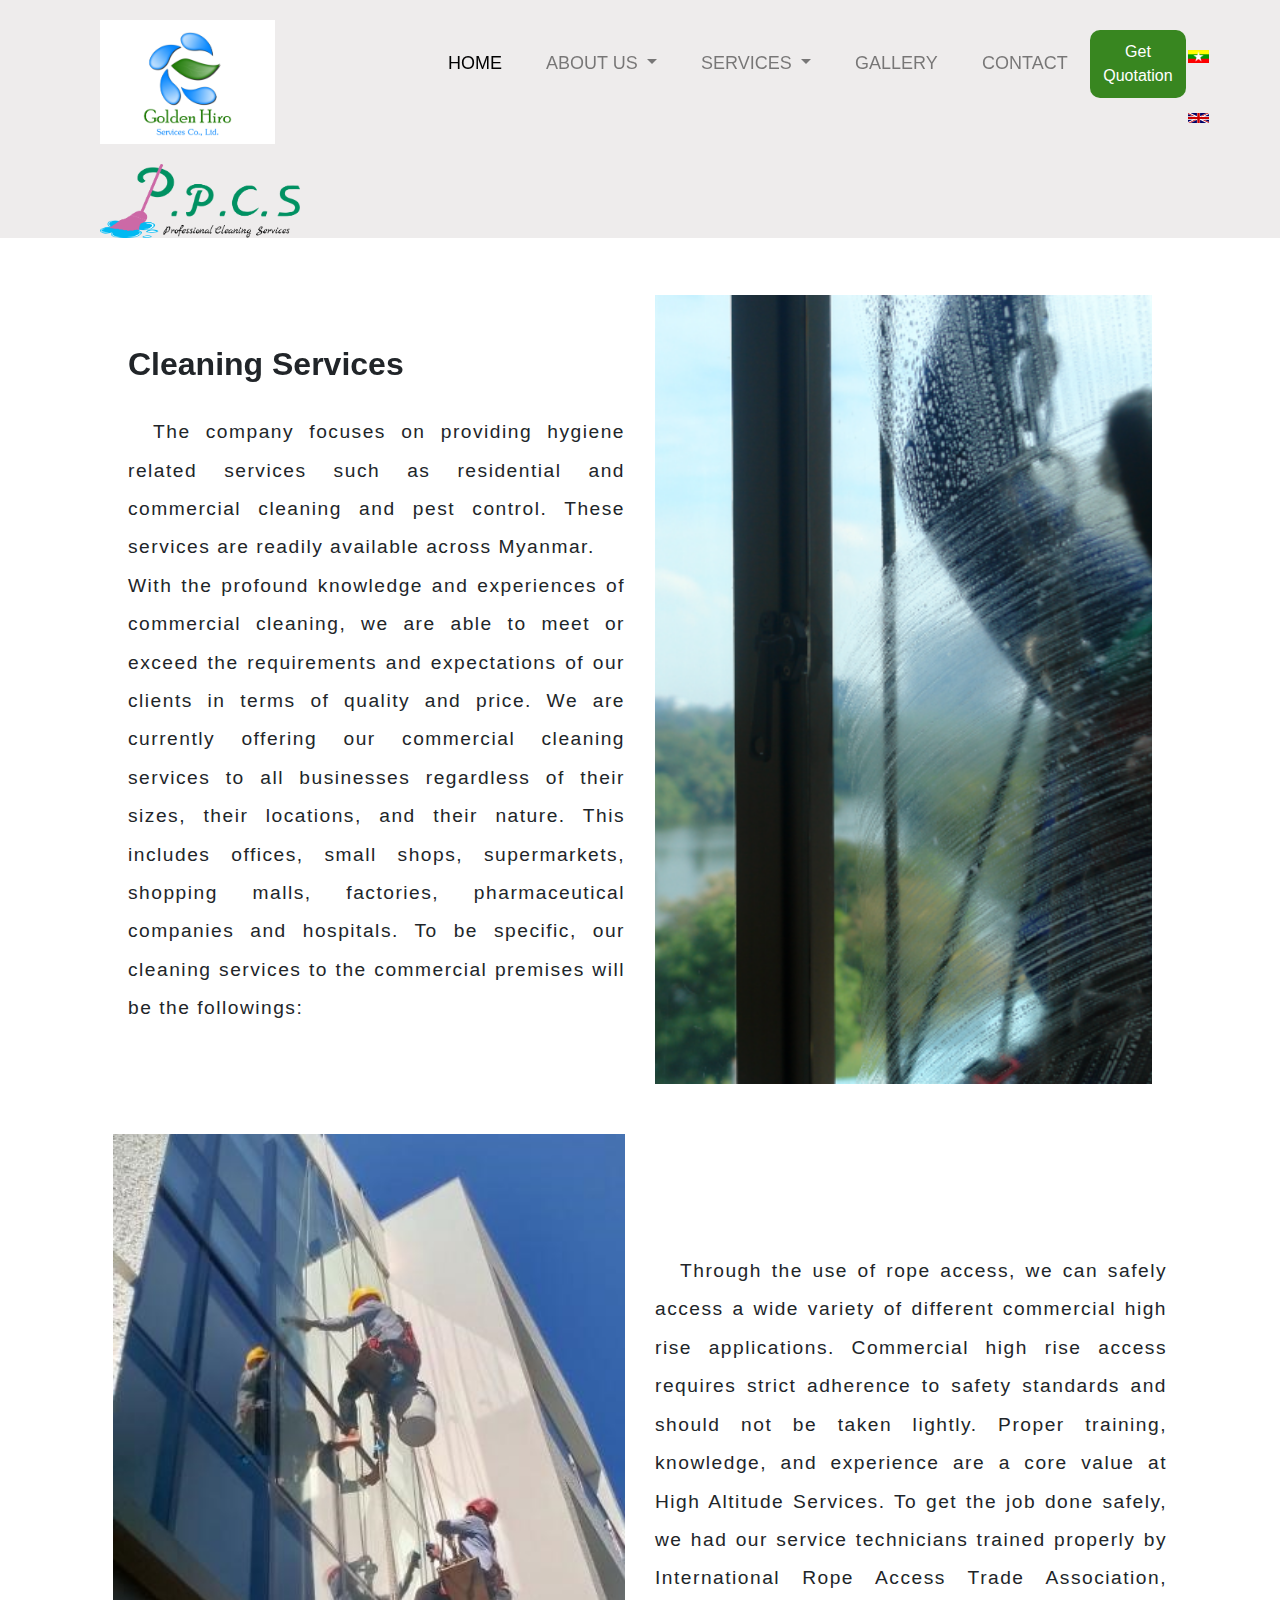
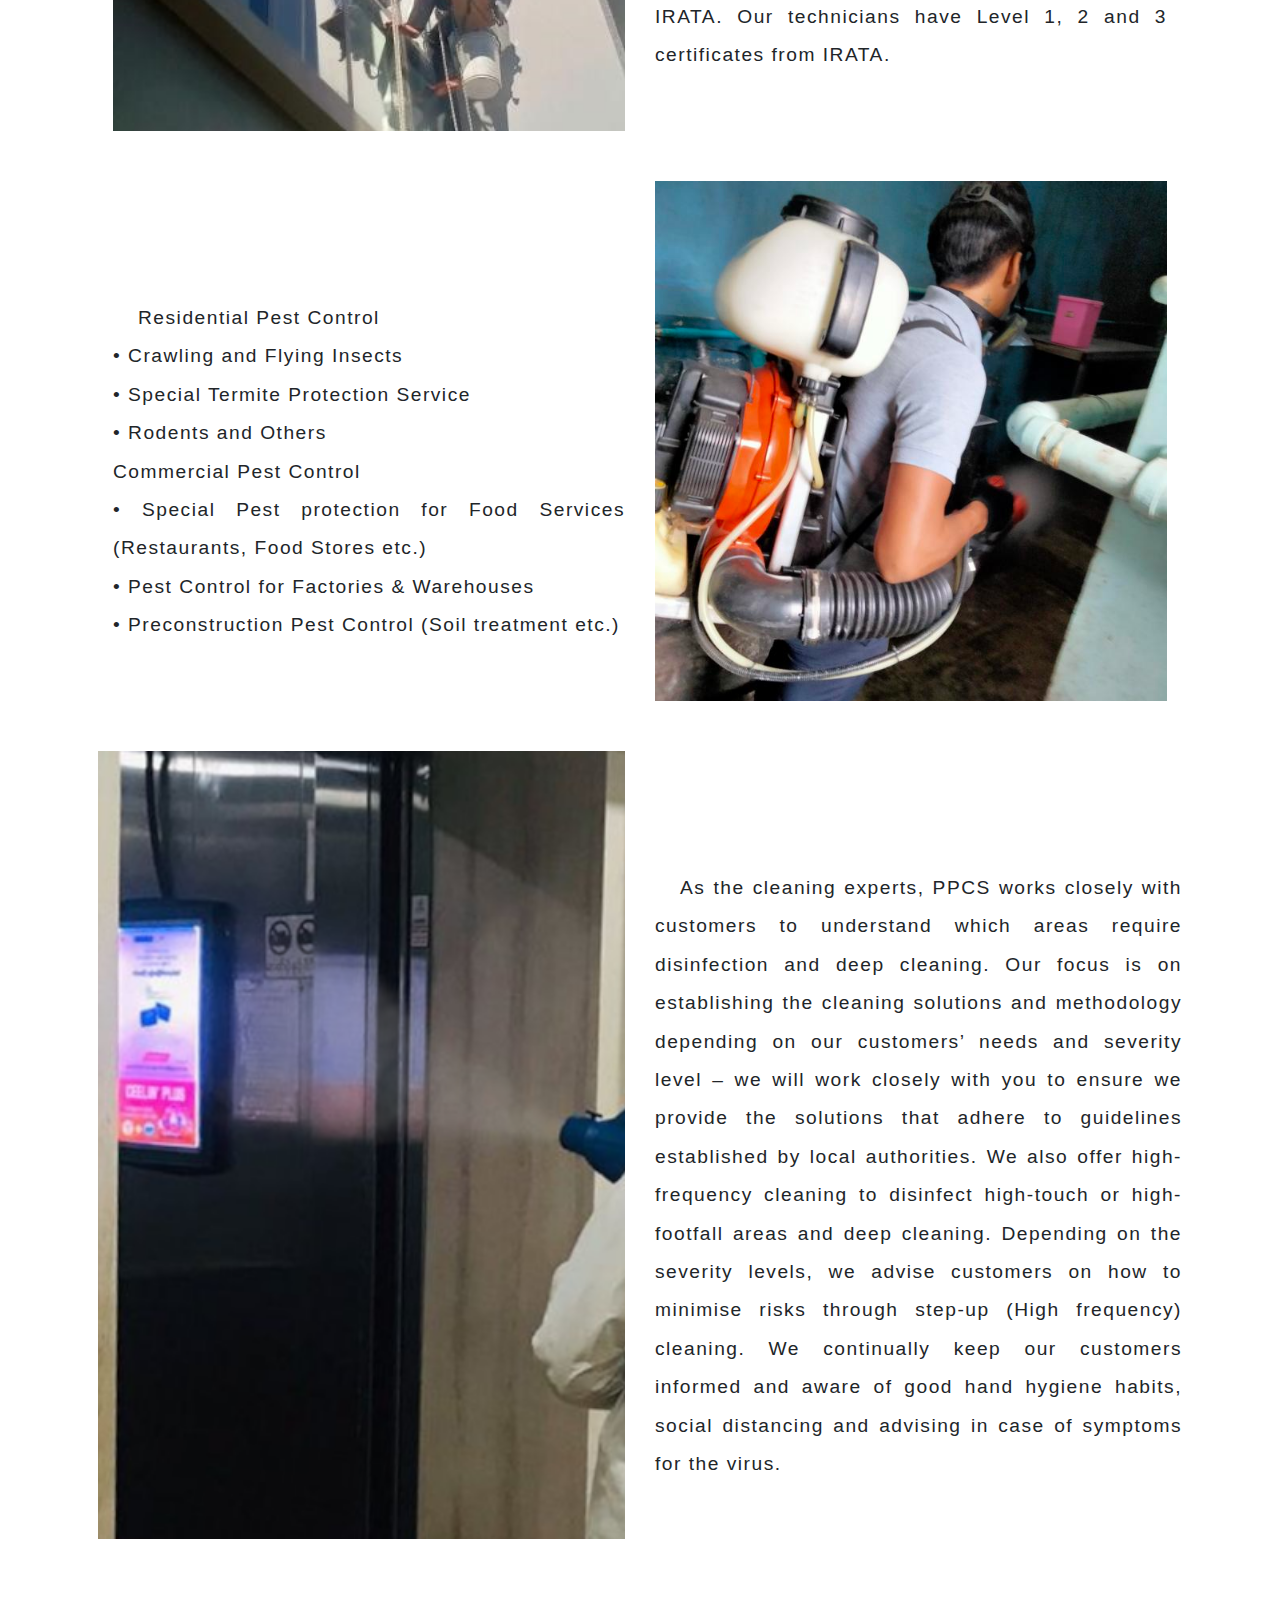
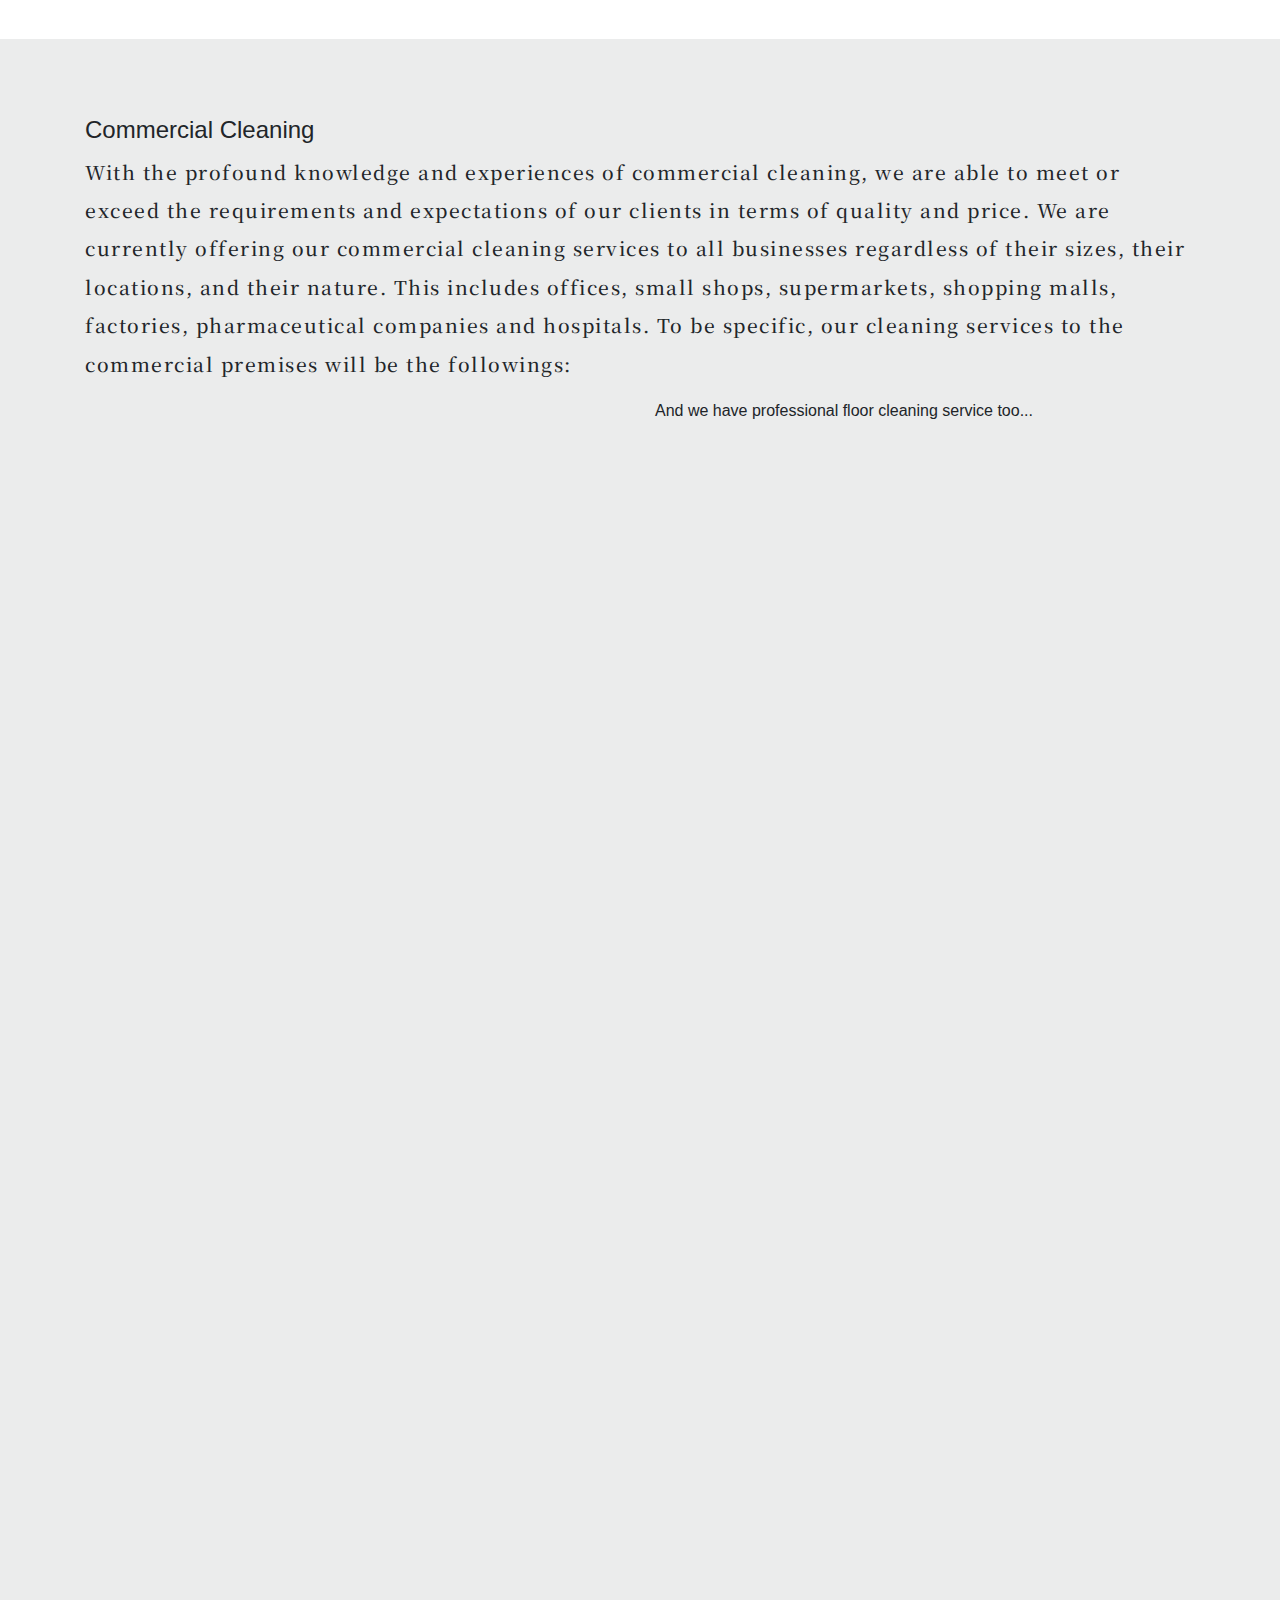
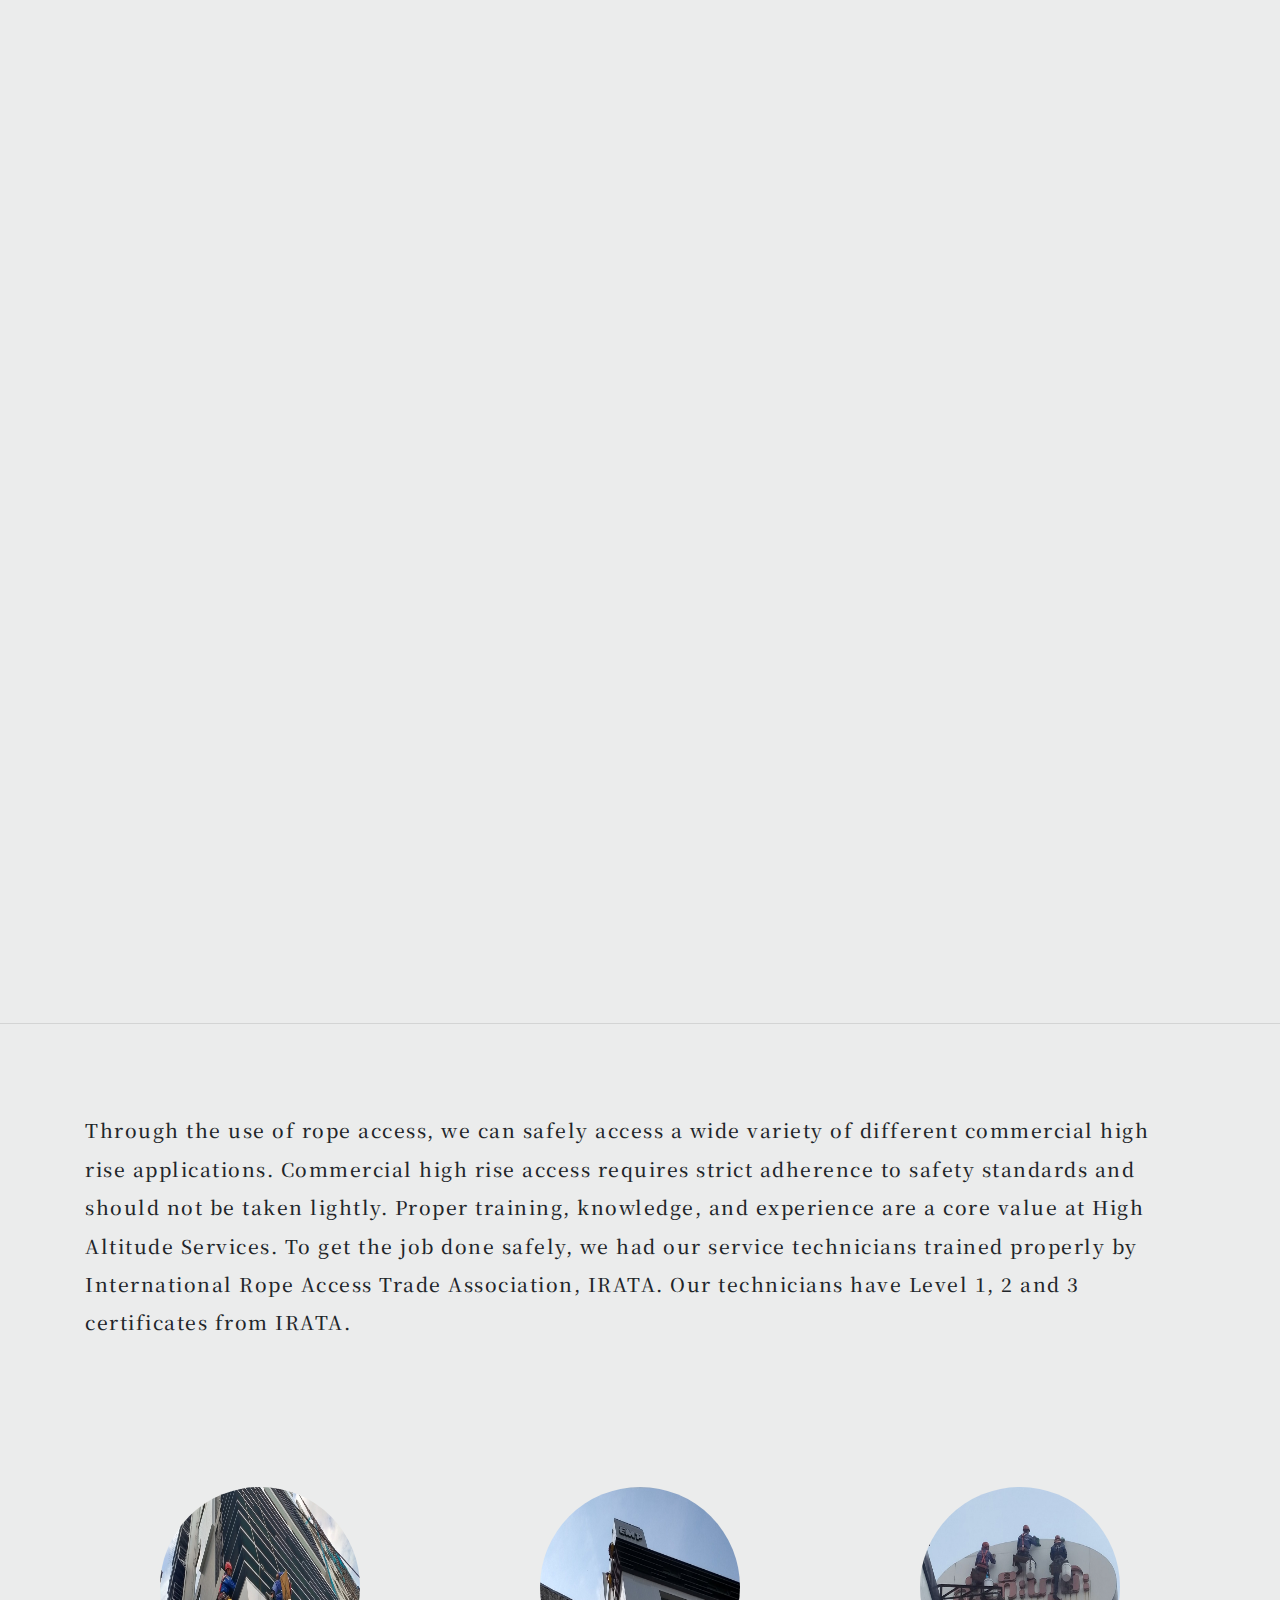
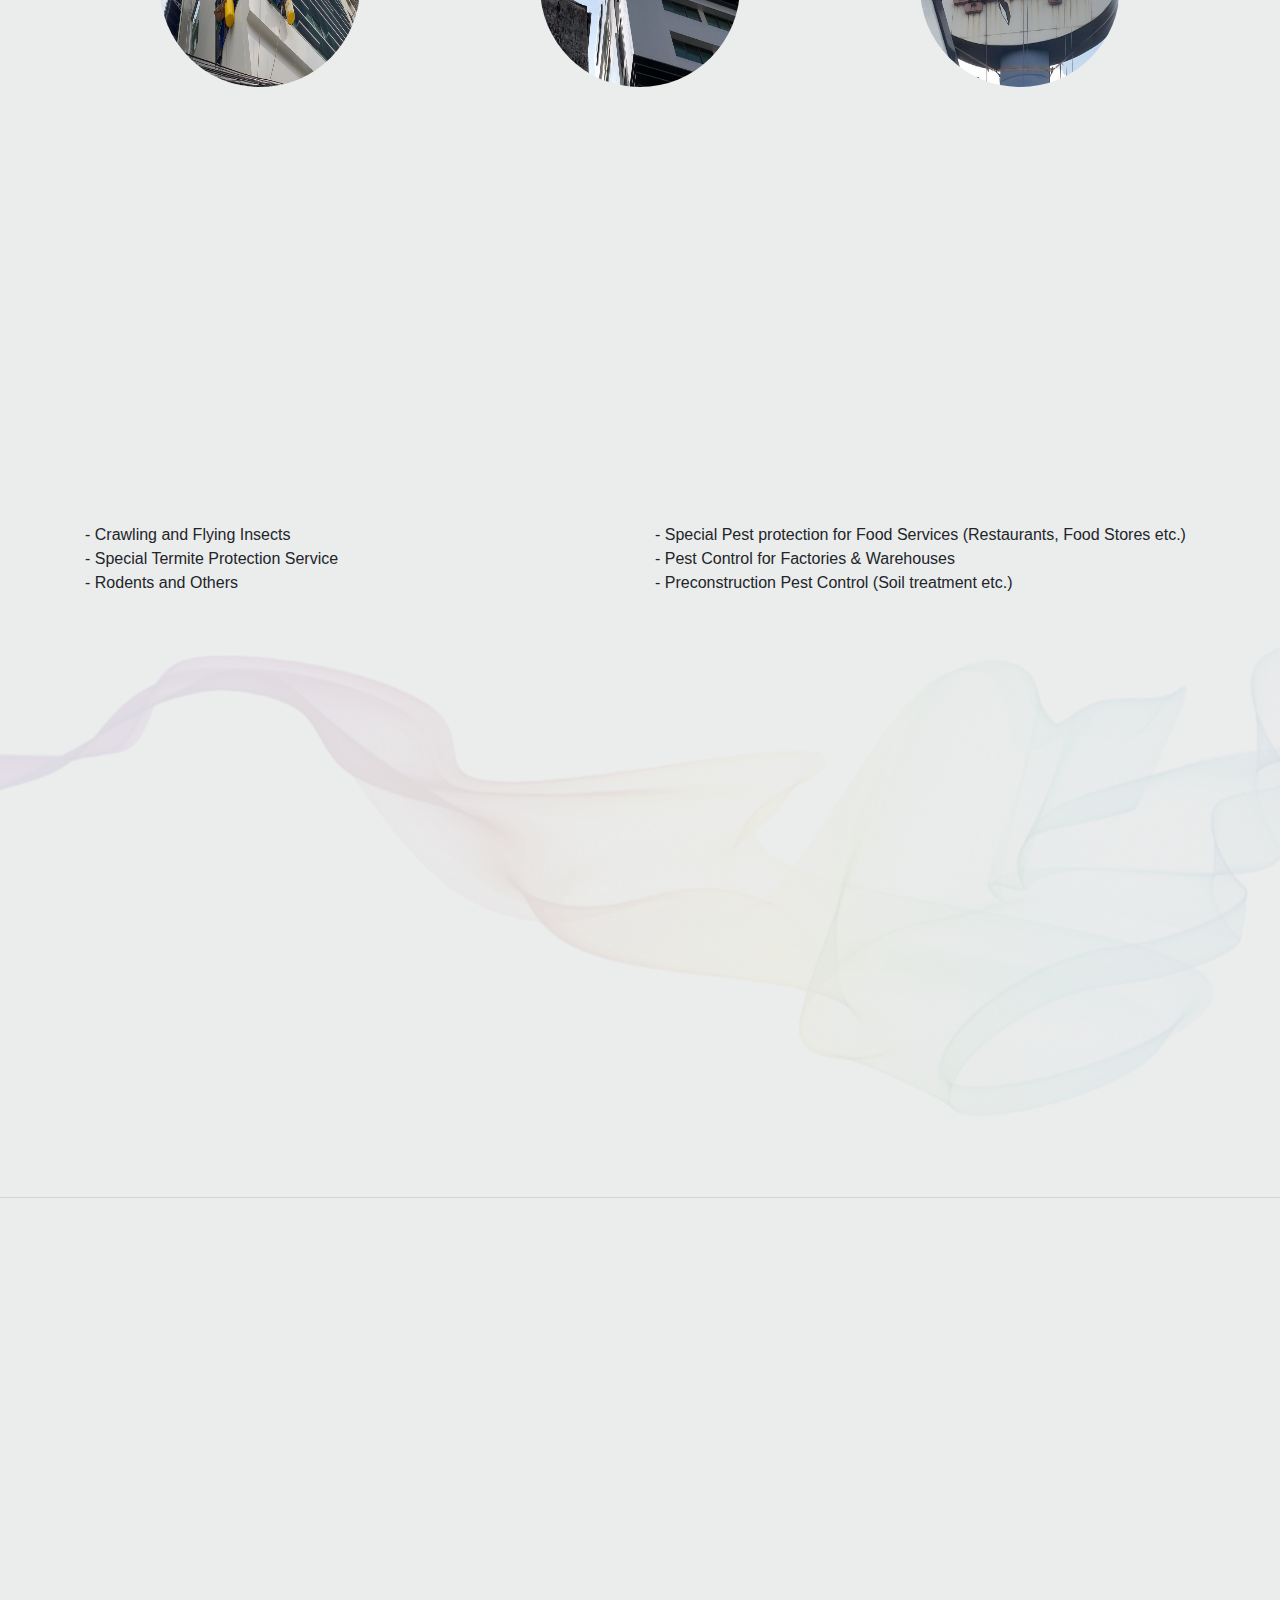
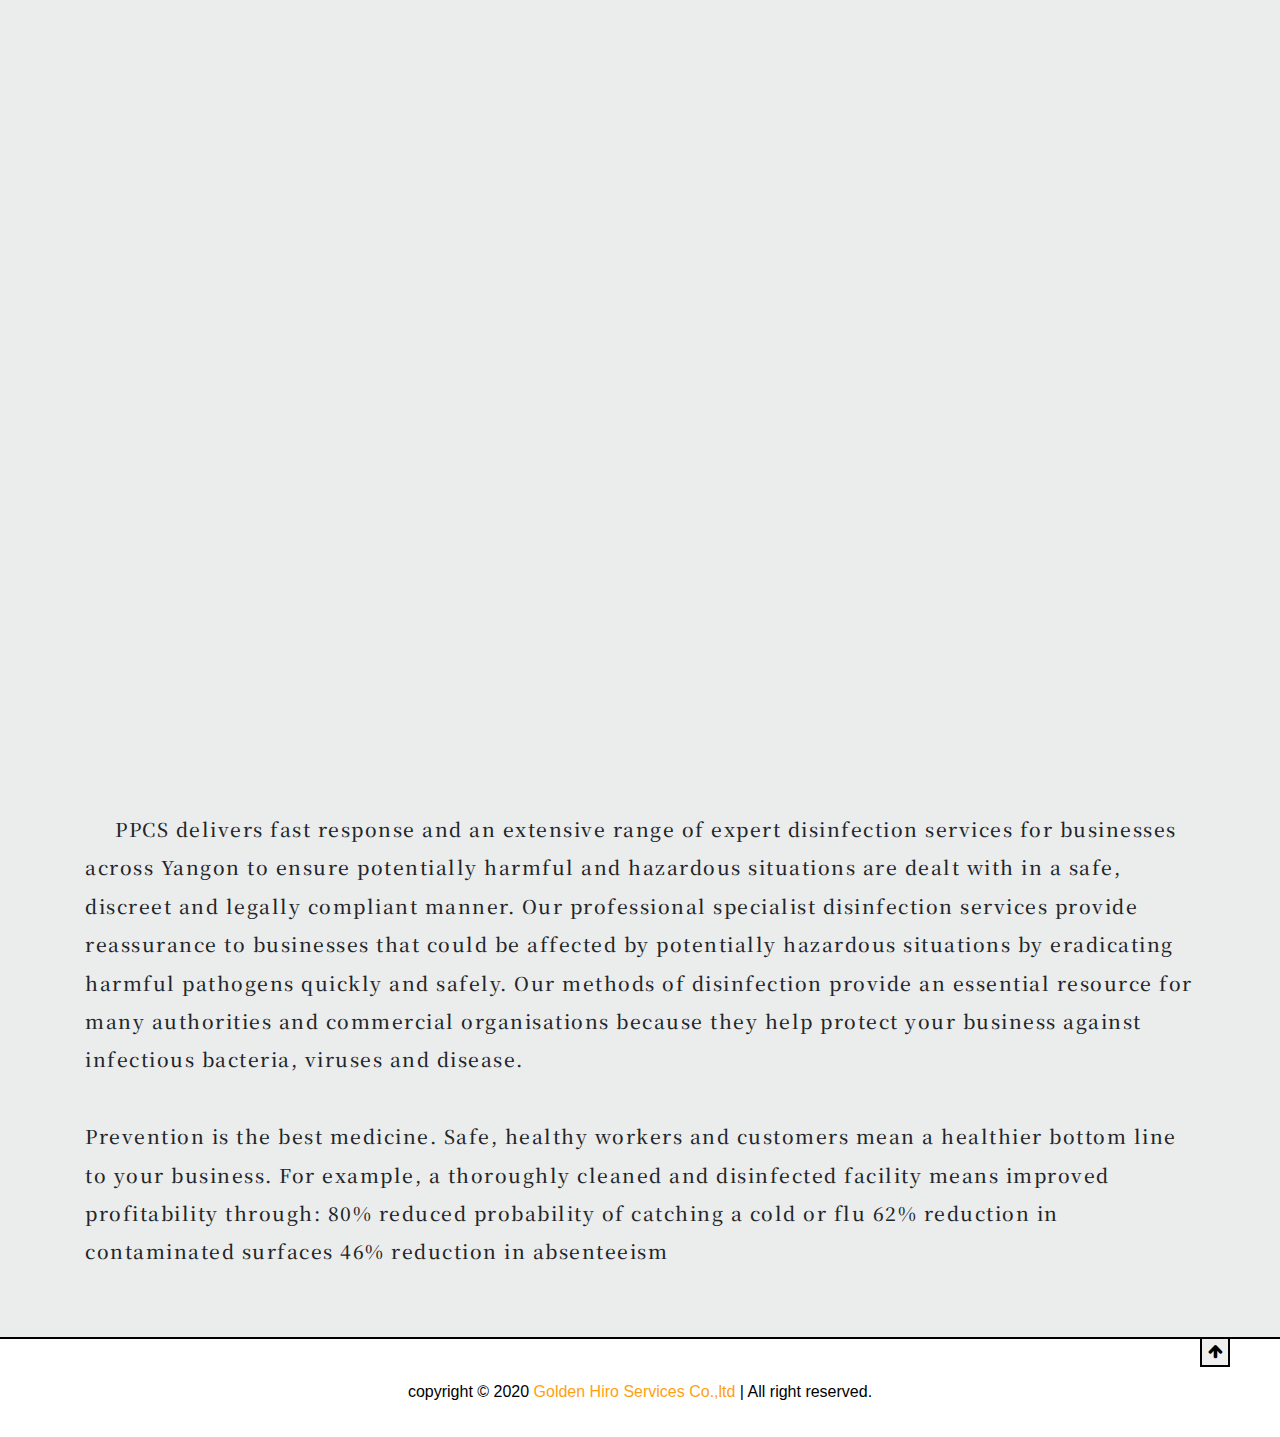
<file: service.htm>
<!DOCTYPE html>
<html lang="en">
<head>
    <meta charset="UTF-8">
    <meta name="viewport" content="width=device-width, initial-scale=1.0">
    <title>Golden Hiro Services Co.,ltd</title>
    <meta name="keywords" content="Cleaning Service, Disinfection, Pest Control">
    <meta name="description" content="The Best Cleaning Service In Myanmar.">
    <link rel="shortcut icon" type="image/jpg" href="assets/GHlogo.jpg">
    <link rel="stylesheet" href="https://stackpath.bootstrapcdn.com/bootstrap/4.5.0/css/bootstrap.min.css">
    <link rel="stylesheet" href="https://stackpath.bootstrapcdn.com/font-awesome/4.7.0/css/font-awesome.min.css">
    <link rel="stylesheet" href="css/service.css">
    <link rel="stylesheet" href="css/nav.css">
    <link rel="stylesheet" href="css/aos.css">
    <!---------SCRIPT CDN-->
    <script src="https://ajax.googleapis.com/ajax/libs/jquery/3.4.1/jquery.min.js"></script>
    <script src="https://code.jquery.com/jquery-3.5.1.slim.min.js"></script>
    <script src="https://cdn.jsdelivr.net/npm/popper.js@1.16.0/dist/umd/popper.min.js"></script>
    <script src="https://stackpath.bootstrapcdn.com/bootstrap/4.5.0/js/bootstrap.min.js"></script>
    <script src="js/nav.js"></script>
    <script src="js/aos.js"></script>
</head>
<body>
    <div class="fixed-top navigation">
        <nav id="nav-bar"><!------navigation----------->
          <div class="nav-wrapper" id="mobile-nav">
            <div class="logo-area">
              <img class="gh-logo" src="assets/GHlogo.jpg" alt="">
              <img class="ppcs-logo" src="assets/ppcslogo.png" alt="">
            </div>
            <div class="nav-list">
              <ul class="nav-item">
                  <li class="nav-link"><a class="now" href="index.htm"> Home </a></li>
                  <!-- <li class="nav-link"><a href="about_us.htm"> About Us </a></li> -->
  
                  <li class="nav-link dropdown">
                    <a class="dropdown-toggle" href="about_us.htm" id="navbarDropdown" role="button" data-toggle="dropdown" aria-haspopup="true" aria-expanded="false">
                      About Us
                    </a>
                    <div class="dropdown-menu" aria-labelledby="navbarDropdown">
                      <a class="dropdown-item" href="about_us.htm#aboutus-vision">Our Company's Philosophy</a>
                      <a class="dropdown-item" href="about_us.htm#aboutus-vision">Organization Chart</a>
                      <a class="dropdown-item" href="about_us.htm#aboutus-vision">Our Affiliated Companies</a>
                      <a class="dropdown-item" href="about_us.htm#aboutus-client">Our Happy Clients</a>
                    </div>
                  </li>
                  <!-- <li class="nav-link"><a href="service.htm"> Service </a></li> -->
  
                  <li class="nav-link dropdown">
                    <a class="dropdown-toggle" href="#" id="navbarDropdown" role="button" data-toggle="dropdown" aria-haspopup="true" aria-expanded="false">
                      Services
                    </a>
                    <div class="dropdown-menu" aria-labelledby="navbarDropdown">
                      <a class="dropdown-item" href="service.htm#cleaning-services">Cleaning Services</a>
                      <a class="dropdown-item" href="service.htm#high-risk">High-risk Access Services</a>
                      <a class="dropdown-item" href="service.htm#pest-control">Pest Control Services</a>
                      <a class="dropdown-item" href="service.htm#disinfection">Disinfection Services</a>
                    </div>
                  </li>
  
                  <li class="nav-link"><a href="gallery.htm"> Gallery </a></li>
                  <li class="nav-link"><a href="contact.htm"> Contact </a></li>
              </ul>
            </div>
            <div class="get-quo">
                <div class="container-box rotated">
                    <button type="button" class="btn btn-info btn-lg turned-button" data-toggle="modal" data-target="#myModal">Get Quotation</button>
                </div>
                <!-- Modal -->
                <div id="myModal" class="modal fade" role="dialog">
                    <div class="modal-dialog">
                        <!-- Modal content-->
                        <div class="modal-content">
                            <div class="modal-header">
                                <h4 class="modal-title">Get Quotation</h4>
                                <button type="button" class="close" data-dismiss="modal">&times;</button>
                            </div>
                            <div class="modal-body">
                                <form role="form" method="post" id="reused_form" action="mail/getquo.php" >
                                    <p> Send your message in the form below and we will get back to you as early as possible. </p>
                                    <div class="form-group">
                                        <label for="name"> Name:</label>
                                        <input type="text" class="form-control" id="name" name="visitor_name" required maxlength="50">
                                    </div>
                                    <div class="form-group">
                                        <label for="email"> Email:</label>
                                        <input type="email" class="form-control" id="email" name="visitor_email" required maxlength="50">
                                    </div>
                                    <div class="form-group">
                                        <label for="phone"> Phone:</label>
                                        <input type="phone" class="form-control" id="phone" name="visitor_phone" required maxlength="50">
                                    </div>
                                    <button type="submit" class="btn btn-lg btn-success btn-block" id="btnContactUs">Send Now</button>
                                </form>
                                <div id="success_message" style="width:100%; height:100%; display:none; "> <h3>Sent your message successfully!</h3> </div>
                                <div id="error_message" style="width:100%; height:100%; display:none; "> <h3>Error</h3> Sorry there was an error sending your form. </div>
                            </div>
                        </div>
                    </div>
                </div>
          </div>
  
            <div class="lan-switch">
              <a href="mm/index.htm"><img class="mm-flag" src="assets/mmflag.jpg" alt="မြန်မာ" title="မြန်မာ"></a>
              <a href="index.htm"><img class="uk-flag" src="assets/ukflag.jpg" alt="English" title="English"></a>
            </div>
          </div>
  
        </nav>
      </div>
      <div onclick="menu()" class="bar" id="bar">
        <i class="fa fa-bars" aria-hidden="true"></i>
      </div> <!------navigation----------->
<!------------------ xxx ------------------>
<section id="service-banner">
    <div class="s-banner">
        <h1 data-aos="zoom-in" class="mt-5">Four Core Services</h1>
        <div class="row">
            <div class="content-left col-md-6" id="cleanig-services">
                <h3 data-aos="fade-right" data-aos-delay="500" >Cleaning Services</h3>
                <p>The company focuses on providing hygiene related services such as residential and commercial cleaning and pest control. These services are readily available across Myanmar.
                <br>
                
                With the profound knowledge and experiences of commercial cleaning, we are able to meet or exceed the requirements and expectations of our clients in terms of quality and price. We are currently offering our commercial cleaning services to all businesses regardless of their sizes, their locations, and their nature. This includes offices, small shops, supermarkets, shopping malls, factories, pharmaceutical companies and hospitals. To be specific, our cleaning services to the commercial premises will be the followings:</p>
                <div  data-aos="flip-down" data-aos-delay="1000">
                    <button class="btn-1"><i class="fa fa-eye" aria-hidden="true"></i><a href="#service-clean">see more</a></button>
                    <button class="btn-2"><i class="fa fa-phone" aria-hidden="true"></i><a href="tel:+959765418190">call</a></button>
                    <button class="btn-2"><i class="fa fa-commenting-o" aria-hidden="true"></i><a href="contact.htm">message</a></button>
                    <button class="btn-2"><i class="fa fa-picture-o" aria-hidden="true"></i><a href="gallery.htm#cl-ns">portfolio</a></button>
                </div>
             </div>
            <div class="content-left col-md-6">
                <div class="s-img" style="background-image: url(images/h1.png);">
                </div>
            </div>
        <div class="row">
            <div class="content-right col-md-6" id="high-risk">
                <div class="s-img" style="background-image: url(images/Highrise08.jpg);">
                </div>
            </div>
            <div class="content-right col-md-6">
                <h3 data-aos="fade-left" data-aos-delay="200" >High-risk Access Services</h3>
                <p>Through the use of rope access, we can safely access a wide variety of different commercial high rise applications. Commercial high rise access requires strict adherence to safety standards and should not be taken lightly. Proper training, knowledge, and experience are a core value at High Altitude Services. To get the job done safely, we had our service technicians trained properly by International Rope Access Trade Association, IRATA. Our technicians have Level 1, 2 and 3 certificates from IRATA.
                </p>
                <div data-aos="flip-down">
                    <button class="btn-1"><i class="fa fa-eye" aria-hidden="true"></i><a href="#service-high">see more</a></button>
                    <button class="btn-2"><i class="fa fa-phone" aria-hidden="true"></i><a href="tel:+959765418190">call</a></button>
                    <button class="btn-2"><i class="fa fa-commenting-o" aria-hidden="true"></i><a href="contact.htm">message</a></button>
                    <button class="btn-2"><i class="fa fa-picture-o" aria-hidden="true"></i><a href="gallery.htm#hg-ns">portfolio</a></button>
                </div>
            </div>
        </div>
        <div class="row">
            <div class="content-left col-md-6" id="pest-control">
                <h3 data-aos="fade-right">Pest Control Services</h3>
                <p>Residential Pest Control <br>
                    • Crawling and Flying Insects <br>
                    • Special Termite Protection Service <br>
                    • Rodents and Others <br>
                    Commercial Pest Control <br>
                    • Special Pest protection for Food Services (Restaurants, Food Stores etc.) <br>
                    • Pest Control for Factories & Warehouses <br>
                    • Preconstruction Pest Control (Soil treatment etc.)</p>
                <div data-aos="flip-down">
                    <button class="btn-1"><i class="fa fa-eye" aria-hidden="true"></i><a href="#service-pest">see more</a></button>
                    <button class="btn-2"><i class="fa fa-phone" aria-hidden="true"><a href="tel:+959765418274">call</a></i></button>
                    <button class="btn-2"><i class="fa fa-commenting-o" aria-hidden="true"><a href="contact.htm">message</a></i></button>
                    <button class="btn-4"><i class="fa fa-picture-o" aria-hidden="true"><a href="gallery.htm#pc-ns">portfolio</a></i></button>
                </div>
            </div>
            <div class="content-left col-md-6">
                <div class="s-img" style="background-image: url(images/Pestcontrol02.jpg);">
                </div>
            </div>

        <div class="row">
            <div class="content-right col-md-6">
                <div class="s-img" style="background-image: url(images/d7.png);">
                </div>
             </div>
            <div class="content-right col-md-6" id="disinfection">
                <h3 data-aos="fade-left" >Disinfection Services</h3>
                <p>As the cleaning experts, PPCS works closely with customers to understand which areas require disinfection and deep cleaning. Our focus is on establishing the cleaning solutions and methodology depending on our customers’ needs and severity level – we will work closely with you to ensure we provide the solutions that adhere to guidelines established by local authorities. We also offer high-frequency cleaning to disinfect high-touch or high-footfall areas and deep cleaning.
                    Depending on the severity levels, we advise customers on how to minimise risks through step-up (High frequency) cleaning. We continually keep our customers informed and aware of good hand hygiene habits, social distancing and advising in case of symptoms for the virus.
                   </p>
                <div data-aos="flip-down">
                    <button class="btn-1"><i class="fa fa-eye" aria-hidden="true"></i><a href="#service-dis">see more</a></button>
                    <button class="btn-2"><i class="fa fa-phone" aria-hidden="true"></i><a href="tel:+959765418190">call</a></button>
                    <button class="btn-2"><i class="fa fa-commenting-o" aria-hidden="true"></i><a href="contact.htm">message</a></button>
                    <button class="btn-2"><i class="fa fa-picture-o" aria-hidden="true"></i><a href="gallery.htm#ds-ns">portfolio</a></button>
                </div>
                   
            </div>
        </div>
    </div>
</section>
<!------------------ xxx ------------------>
<section id="service-clean">
    <div class="clean-wrapper">
        <div class="area" >
            <ul class="circles">
                    <li></li>
                    <li></li>
                    <li></li>
                    <li></li>
                    <li></li>
                    <li></li>
                    <li></li>
                    <li></li>
                    <li></li>
                    <li></li>
            </ul>
    </div >
        <h3 data-aos="zoom-in" id="details-cleaning">Cleaning Services</h3>
        <div class="clean-wrapper-inner container">
            <h4>Commercial Cleaning</h4>
            <p>With the profound knowledge and experiences of commercial cleaning, we are able to meet or exceed the requirements and expectations of our clients in terms of quality and price. We are currently offering our commercial cleaning services to all businesses regardless of their sizes, their locations, and their nature. This includes offices, small shops, supermarkets, shopping malls, factories, pharmaceutical companies and hospitals. To be specific, our cleaning services to the commercial premises will be the followings:
            </p>
            <div class="container">
                <div class="row">
                    <div class="col-md-6">
                        <ul>
                            <li data-aos="fade-up">
                                <h5><i class="fa fa-chevron-right" aria-hidden="true"></i>Office cleaning</h5>
                                <p>This type of service basically includes dusting surfaces, and sweeping and mopping floors. Depending on the situations of the workplace or the requests of our customers, additional services such as scrubbing floors and disinfecting toilet facilities will be provided.
                                </p>
                            </li>
                            <li data-aos="fade-up">
                                <h5><i class="fa fa-chevron-right" aria-hidden="true"></i>Event cleaning</h5>
                                <p> There are three phrases of cleaning the areas where the event occurs. First, our service teams will sweep and scrub the floors to keep the areas clean before the event starts. During the course of the event, our staffs will be collecting wastes and debris, and replenish the consumables in the restrooms to keep the event running without any disturbance. Finally, the used areas will be cleaned thoroughly to make it look as it is before. 
                                </p>
                            </li>
                            <li data-aos="fade-up">
                                <h5><i class="fa fa-chevron-right" aria-hidden="true"></i>Pub & restaurant cleaning</h5>
                                <p>Cleanliness of a restaurant or a pub is the first impression you can get from your customers. Thus, you can simply leave that to our seasoned professional cleaners to help your restaurant or pub meet the health and safety standards. A regular sanitization will create a healthy and safe environment for all the consumers and those working there.
                                </p>
                            </li>
                            <li data-aos="fade-up">
                                <h5><i class="fa fa-chevron-right" aria-hidden="true"></i>Sports & leisure cleaning</h5>
                                <p>Gyms or fitness facilities are usually traffic areas where many people from different places gather to do their physical trainings. Changing areas, locker rooms, showers and training equipment are the high-touch areas which require regular sanitization to prevent any germs and bacteria from spreading, especially during the Covid-19 pandemic. Our highly trained service team will tackle all these issues so that you can focus solely on running your business.
                                </p>
                            </li>
                            <li data-aos="fade-up">
                                <h5><i class="fa fa-chevron-right" aria-hidden="true"></i>End of tenancy cleaning</h5>
                                <p>A deep cleaning service is offered to residential buildings which are intended for rental purposes. Then, the property owners can easily attract new tenants with their clean apartments. This service includes dusting walls and ceilings, cleaning windows inside and out, scrubbing surface areas, and cleaning kitchen and restrooms. 
                                </p>
                            </li>
                            <li data-aos="fade-up">
                                <h5><i class="fa fa-chevron-right" aria-hidden="true"></i>Ventilation cleaning</h5>
                                <p>Any commercial property with vents or extraction units need consistent maintenance so that dirt, dust and debris do not accumulate and become hazardous to people’s health. Our commercial cleaning services are trusted throughout Myanmar to tackle such issues.
                                </p>
                            </li>
                        </ul>
                    </div>
                    <div class="col-md-6">
                        <ul>
                            And we have professional floor cleaning service too... <br><br>
                <li data-aos="fade-up">
                    <h5><i class="fa fa-chevron-right" aria-hidden="true"></i>Machine scrubbing</h5>
                    <p>Commercial floors take quite a beating. We’ll scrub away the grimy layers to reveal the original floor beneath.
                    </p>
                </li>
                <li data-aos="fade-up">
                    <h5><i class="fa fa-chevron-right" aria-hidden="true"></i>Stripping, waxing and buffing</h5>
                    <p>Floor maintenance can be tricky since the method may vary on the specific types of flooring such as vinyl, tiles, laminate and so on. However, you can leave all the hassles of the work to our floor technicians. Stripping floor is required in order to remove all the dust and debris from your floor. Waxing is recommended for the appearance and longevity of your floor. Then, a regular buffing can be done to keep the floor in good condition at all time.
                    </p>
                </li>
                <li data-aos="fade-up">
                    <h5><i class="fa fa-chevron-right" aria-hidden="true"></i>Sealing and finishing</h5>
                    <p> Sealing is recommended in order to coat and protect your floor from a surface staining, scratches and other damages. In addition to that, a floor finish can be applied as a top layer of the existing floor. This top layer of floor is not only for protective reasons but also for decorative purposes.
                    </p>
                </li>
                <li data-aos="fade-up">
                    <h5><i class="fa fa-chevron-right" aria-hidden="true"></i>Concrete floor sealing</h5>
                    <p>Regular resealing extends the lifespan of your concrete flooring. We’ll keep it in top shape. We’ll revive your tired concrete floor with a brand-new finish and protect it with a durable seal.
                    </p>
                </li>
                <li data-aos="fade-up">
                    <h5><i class="fa fa-chevron-right" aria-hidden="true"></i>Tile and grout cleaning</h5>
                    <p>To have a clean tile and grout, we follow the simple process.With the use of a vaccum cleaner or a sweeper, all the dust and soil will be swept away first. Then, a proper cleaning solution will be applied to the area and the surface area of the tile or grout will be throughly scrubbed with a scrubbing machine.Finally, all the residuals on the cleanig area will be washed away by rinsing with a cool water properly. We can now get a clean tile and grout floor for you.
                    </p>
                </li>
                <li data-aos="fade-up">
                    <h5><i class="fa fa-chevron-right" aria-hidden="true"></i>Carpet steam cleaning</h5>
                    <p>Got carpets too? Steam cleaning service is readily available for you. With its good suction power, our steam cleaner can easily remove all the dirt and debris from the fibries. Moreover, all the bacterias inside the carpet will then be eliminated.Thus, you can have a clean carpet which is free of germs.
                    </p>
                </li>
                <li data-aos="fade-up">
                    <h5><i class="fa fa-chevron-right" aria-hidden="true"></i>Vinyl floor reconditioning</h5>
                    <p>Worn Vinyl floors get a new life with our reconditioning method.
                    </p>
                </li>
                        </ul>
                    </div>
                </div>
            </div>
            
        </div>
    </div>
</section>
<!------------------ xxx ------------------>
<section id="service-high">
    <div class="high-wrapper">
        <h3 data-aos="zoom-in" id="high-rise">High-rise Access Services</h3>
        <div class="high-wrapper-inner container">
            <p>Through the use of rope access, we can safely access a wide variety of different commercial high rise applications. Commercial high rise access requires strict adherence to safety standards and should not be taken lightly. Proper training, knowledge, and experience are a core value at High Altitude Services. To get the job done safely, we had our service technicians trained properly by International Rope Access Trade Association, IRATA. Our technicians have Level 1, 2 and 3 certificates from IRATA.
            </p>
            <h4 data-aos="fade-right">Service Range <i class="fa fa-long-arrow-right" aria-hidden="true"></i></h4>
            <div class="service-range-inner">
                <div class="row">
                    <div class="one col-md-4">
                        <img src="images/Highrise09.jpg" alt="">
                        <p data-aos="flip-down" data-aos-delay="500">High-rise Cleaning</p>
                    </div>
                    <div class="two col-md-4">
                        <img src="images/Highrise10.jpg" alt="">
                        <p data-aos="flip-down" data-aos-delay="500">High-rise repair <br>and Installation</p>
                    </div>
                    <div class="three col-md-4">
                        <img src="images/Highrise11.jpg" alt="">
                        <p data-aos="flip-down" data-aos-delay="500">High-rise Painting</p>
                    </div>

                </div>
            </div>
        </div>
    </div>
</section>
<!------------------ xxx ------------------>
<section id="service-pest">
    <div class="layer-2">
        <img src="assets/layer2.png" alt="">
    </div>
    <div class="pest-wrapper">
        <h3 data-aos="zoom-in" id="details-pest">Pest Control Services</h3>
        <div class="pest-wrapper-inner container">
            <div class="row">
                <div class="col-md-6">
                    <h4 data-aos="fade-right"><i class="fa fa-chevron-right" aria-hidden="true"></i>Residential Pest Control</h4>
                    <ul>
                        <li>- Crawling and Flying Insects</li>
                        <li>- Special Termite Protection Service </li>
                        <li>- Rodents and Others</li>
                    </ul>
                </div>
                <div class="col-md-6">
                    <h4 data-aos="fade-right"><i class="fa fa-chevron-right" aria-hidden="true"></i>Commercial Pest Control </h4>
                    <ul>
                        <li>- Special Pest protection for Food Services (Restaurants, Food Stores etc.) </li>
                        <li>- Pest Control for Factories & Warehouses</li>
                        <li>- Preconstruction Pest Control (Soil treatment etc.)</li>
                    </ul>
                </div>
            </div>
        </div>

        <div class="ipm-step">
            <h4 data-aos="fade-in">Integrated Pest Management (IPM) - 5 Steps</h4>
            <div class="ipm-circle" data-aos="fade-in" data-aos-delay="500">
                <img src="assets/ipm-circle.png" alt="">
            </div>
            
        </div>
    </div>
</section>
<!------------------ xxx ------------------>
<section id="service-dis">
    <div class="dis-wrapper container">
        <h3 data-aos="zoom-in" id="details-disinfection">Disinfection Services</h3>
        <div class="dis-wrapper-inner" data-aos="fade-in" data-aos-delay="500">
            <p>As the cleaning experts, PPCS works closely with customers to understand which areas require disinfection and deep cleaning. Our focus is on establishing the cleaning solutions and methodology depending on our customers’ needs and severity level – we will work closely with you to ensure we provide the solutions that adhere to guidelines established by local authorities. We also offer high-frequency cleaning to disinfect high-touch or high-footfall areas and deep cleaning. Depending on the severity levels, we advise customers on how to minimise risks through step-up (High frequency) cleaning. We continually keep our customers informed and aware of good hand hygiene habits, social distancing and advising in case of symptoms for the virus.</p>
        </div>

        <div class="dis-img-wrapper">
            
            <div class="column" data-aos="flip-up" data-aos-delay="200">
                <img src="images/Disinfantant03.jpg" alt="">
                <div class="show-hide">
                    <!--<p>Disinfection at<br>Myanmar Plaza</p>-->
                </div>
            </div>
            <div class="column" data-aos="flip-up" data-aos-delay="1000">
                <img src="images/Disinfantant01.jpg" alt="">
                <div class="show-hide">
                      <!--<p>Disinfection at<br>MM Plaza</p>-->
                </div>
            </div>
            <div class="column" data-aos="flip-up" data-aos-delay="800">
                <img src="images/Disinfantant02.jpg" alt="">
                <div class="show-hide">
                   <!-- <p>Disinfection at<br>UBC Tower</p>-->
                </div>
            </div>
            
            
        </div>
        <div class="last-text">
            <p>PPCS delivers fast response and an extensive range of expert disinfection services for businesses across Yangon to ensure potentially harmful and hazardous situations are dealt with in a safe, discreet and legally compliant manner.
                Our professional specialist disinfection services provide reassurance to businesses that could be affected by potentially hazardous situations by eradicating harmful pathogens quickly and safely. Our methods of disinfection provide an essential resource for many authorities and commercial organisations because they help protect your business against infectious bacteria, viruses and disease.
            <br><br>
            Prevention is the best medicine. Safe, healthy workers and customers mean a healthier bottom line to your business.  
            For example, a thoroughly cleaned and disinfected facility means improved profitability through:
            80% reduced probability of catching a cold or flu 62% reduction in contaminated surfaces 46% reduction in absenteeism
            </p>
        </div>
    </div>
</section>
<!------------------ xxx ------------------>
<footer id="footer">
    <button><a href="#nav-bar"><i class="fa fa-arrow-up" aria-hidden="true"></i></a></button>
    <div class="footer-wrapper">
        <h6>copyright © 2020 <span>Golden Hiro Services Co.,ltd</span> | All right reserved.</h6>
        <h6>&nbsp;</h6>
    </div>
</footer>
<!------------------ xxx ------------------>


<script>
    AOS.init({
        duration: 1000,
      });

    function menu() {
    var x = document.getElementById("mobile-nav");
      if (x.className === "nav-wrapper") {
        x.className += "responsive";
      } else {
        x.className = "nav-wrapper";
      }
    };
</script>
</body>
</html>
</file>
<file: css/service.css>
@import url('https://fonts.googleapis.com/css2?family=Noto+Serif+TC&family=Playfair+Display+SC:wght@700&display=swap');


h1{
    font-family: 'Playfair Display SC', serif;
    font-size: 4em;
    font-weight: 500;
}
p{
    font-family: 'Noto Serif TC', serif;
    font-weight: 500;
    letter-spacing: 1.5px;

    font-size: 1.2em;
    line-height: 2em;
}
#service-banner{
    width: 100%;
}
#service-banner .s-banner{
    width: 80%;
    position: relative;
    left: 10%;
    padding-bottom: 100px;
}
#service-banner .s-banner h1{
    font-size: 4em;
    font-family: Arial, Helvetica, sans-serif;
    font-weight: 700;
    text-align: center;
    padding-top: 100px;
    margin-bottom: 20px;
}
#service-banner .s-banner .content-left{
    width: 100%;
    margin-top: 50px;
}
#service-banner .s-banner .content-left button{
    width: 100px;
    height: 30px;
    margin: 5px;
    border: none;
    outline: none;
    border-radius: 5px;
    color: #fff;
    font-size: .75em;
    background-image: linear-gradient(to left,#0ff082,#2d99fe);
    background-size: 150%;
    background-repeat: no-repeat;
    transition: .3s;
}
#service-banner .s-banner .content-left button:hover{
    background-position: right;
}
#service-banner .s-banner .content-left button a{
    color: #fff;
    text-decoration: none;
    padding-left: 10px;
}
#service-banner .s-banner .content-left h3{
    margin-top: 50px;
    margin-bottom: 30px;
    font-size: 2em;
    font-family: Arial, Helvetica, sans-serif;
    font-weight: 700;
    text-align: left;
}
#service-banner .s-banner .content-left p{
    font-size: 1.2em;
    font-family: Arial, Helvetica, sans-serif;
    font-weight: 500;
    text-align: justify;
    text-indent: 25px;
}
#service-banner .s-banner .content-right{
    width: 100%;
    margin-top: 50px;
}
#service-banner .s-banner .content-right button{
    width: 100px;
    height: 30px;
    margin: 5px;
    border: none;
    outline: none;
    border-radius: 5px;
    color: #fff;
    font-size: .75em;
    background-image: linear-gradient(to left, #0652DD,#12CBC4);
    background-size: 200%;
    background-repeat: no-repeat;
    transition: .3s;
}
#service-banner .s-banner .content-right button:hover{
    background-position: right;
}
#service-banner .s-banner .content-right button a{
    color: #fff;
    text-decoration: none;
    padding-left: 10px;
}
#service-banner .s-banner .content-right h3{
    margin-top: 50px;
    margin-bottom: 30px;
    font-size: 2em;
    font-family: Arial, Helvetica, sans-serif;
    font-weight: 700;
    text-align: left;
}
#service-banner .s-banner .content-right p{
    font-size: 1.2em;
    font-family: Arial, Helvetica, sans-serif;
    font-weight: 500;
    text-align: justify;
    text-indent: 25px;
}
#service-banner .s-banner .s-img{
    width: 100%;
    height: 100%;
    background-position: center;
    background-size: cover;
    background-repeat: no-repeat;
}
/*---- service banner end ----*/
#service-clean{
    width: 100%;
    background-color: rgb(235, 236, 236);
}
#service-clean:after{
    content: '';
    display: block;
    width: 100%;
    height: 1px;
    background: #000;
    position: absolute;
    opacity: .1;
}
#service-clean h3{
    font-size: 2em;
    font-family: Arial, Helvetica, sans-serif;
    font-weight: 700;
    text-align: center;
    padding-top: 30px;
}
#service-clean h5 i{
    color: #2d99fe;
    font-size: .7em;
    margin-right: 5px;
}
#service-clean .clean-wrapper-inner ul li{
    list-style: none;
}
#service-clean .clean-wrapper-inner ul li p{
    margin-bottom: 25px;
}
#service-clean .clean-wrapper .area{
    background: transparent; 
    width: 100%;
    height:1020px;
    position: absolute;
}
#service-clean .clean-wrapper .circles{
    position: absolute;
    top: 0;
    left: 0;
    width: 100%;
    height: 100%;
    overflow: hidden;
}
#service-clean .clean-wrapper .circles li{
    position: absolute;
    display: block;
    list-style: none;
    width: 100px;
    height: 100px;
    animation: animate 25s linear infinite;
    bottom: -150px;
}
#service-clean .clean-wrapper .circles li:nth-child(1){
    left: 25%;
    width: 80px;
    height: 80px;
    background: rgba(254, 254, 202, 0.75);
    animation-delay: 0s;
}
#service-clean .clean-wrapper .circles li:nth-child(2){
    left: 10%;
    width: 20px;
    height: 20px;
    background: rgba(185, 255, 190, 0.75);
    animation-delay: 2s;
    animation-duration: 12s;
}
#service-clean .clean-wrapper .circles li:nth-child(3){
    left: 70%;
    width: 20px;
    height: 20px;
    background: rgba(0, 0, 0, 0.75);
    animation-delay: 4s;
}
#service-clean .clean-wrapper .circles li:nth-child(4){
    left: 40%;
    width: 60px;
    height: 60px;
    background: rgba(255, 255, 255, 0.75);
    animation-delay: 0s;
    animation-duration: 18s;
}
#service-clean .clean-wrapper .circles li:nth-child(5){
    left: 65%;
    width: 20px;
    height: 20px;
    background: rgba(255, 255, 255, 0.75);
    animation-delay: 0s;
}
#service-clean .clean-wrapper .circles li:nth-child(6){
    left: 75%;
    width: 110px;
    height: 110px;
    background: rgba(255, 255, 255, 0.75);
    animation-delay: 3s;
}
#service-clean .clean-wrapper .circles li:nth-child(7){
    left: 35%;
    width: 100px;
    height: 100px;
    background: rgba(255, 255, 255, 0.75);
    animation-delay: 7s;
}
#service-clean .clean-wrapper .circles li:nth-child(8){
    left: 50%;
    width: 25px;
    height: 25px;
    background: rgba(255, 255, 255, 0.75);
    animation-delay: 15s;
    animation-duration: 45s;
}
#service-clean .clean-wrapper .circles li:nth-child(9){
    left: 20%;
    width: 15px;
    height: 15px;
    background: rgba(255, 255, 255, 0.75);
    animation-delay: 2s;
    animation-duration: 35s;
}
#service-clean .clean-wrapper .circles li:nth-child(10){
    left: 85%;
    width: 120px;
    height: 120px;
    background: rgba(255, 255, 255, 0.75);
    animation-delay: 0s;
    animation-duration: 11s;
}
@keyframes animate {
    0%{
        transform: translateY(0) rotate(0deg);
        opacity: 1;
        border-radius: 0;
    }
    100%{
        transform: translateY(-1000px) rotate(720deg);
        opacity: 0;
        border-radius: 50%;
    }
}

/*---- service clean end ----*/

#service-high{
    width: 100%;
    background-color: rgb(235, 236, 236);
}
#service-high:after{
    content: '';
    display: block;
    width: 100%;
    height: 1px;
    background: #000;
    position: absolute;
    opacity: .1;
}
#service-high h3{
    font-size: 2em;
    font-family: Arial, Helvetica, sans-serif;
    font-weight: 700;
    text-align: center;
    padding-top: 30px;
    margin-bottom: 20px;
}
#service-high .high-wrapper{
    padding-bottom: 100px;
}
#service-high .high-wrapper-inner h4{
    color: #2d99fe;
}
#service-high .service-range-inner{
    margin-top: 100px;
}
#service-high .one{
    width: 100%;
    height: 100%;
    text-align: center;
}
#service-high .one img{
    max-width: 100%;
    border-radius: 50%;
    width: 200px;
    height: 200px;
}
#service-high .one p{
    text-align: center;
    border-radius: 5px;
    width: 60%;
    position: relative;
    left: 20%;
    padding: 10px 0;
    font-size: 1.2em;
    font-weight: 500;
    margin-top: 20px;
    background: #2d99fe;
    color: #fff;
    box-shadow: 5px 5px 5px rgba(0, 0, 0, 0.5);
}
#service-high .two{
    width: 100%;
    height: 100%;
    text-align: center;
}
#service-high .two img{
    max-width: 100%;
    border-radius: 50%;
    width: 200px;
    height: 200px;
}
#service-high .two p{
    text-align: center;
    border-radius: 5px;
    width: 60%;
    position: relative;
    left: 20%;
    padding: 10px 0;
    font-size: 1.2em;
    font-weight: 500;
    margin-top: 20px;
    background: #2d99fe;
    color: #fff;
    box-shadow: 5px 5px 5px rgba(0, 0, 0, 0.5);
}
#service-high .three{
    width: 100%;
    height: 100%;
    text-align: center;
}
#service-high .three img{
    max-width: 100%;
    border-radius: 50%;
    width: 200px;
    height: 200px;
}
#service-high .three p{
    text-align: center;
    border-radius: 5px;
    width: 60%;
    position: relative;
    left: 20%;
    padding: 10px 0;
    font-size: 1.2em;
    font-weight: 500;
    margin-top: 20px;
    background: #2d99fe;
    color: #fff;
    box-shadow: 5px 5px 5px rgba(0, 0, 0, 0.5);
}
/*---- service high end ----*/

#service-pest{
    width: 100%;
    background-color: rgb(235, 236, 236);
    position: relative;
}
#service-pest .layer-2{
    position: absolute;
    left: 0;
    bottom: 0;
    width: 100%;
    opacity: .075;
    filter: grayscale(.5);
    transform: rotateX(180deg);
}
#service-pest .layer-2 img{
    max-width: 100%;
    width: 100%;
}
#service-pest:after{
    content: '';
    display: block;
    width: 100%;
    height: 1px;
    background: #000;
    position: absolute;
    opacity: .1;
}
#service-pest .pest-wrapper{
    padding-bottom: 100px;
    padding-top: 50px;
}
#service-pest h3{
    font-size: 2em;
    font-family: Arial, Helvetica, sans-serif;
    font-weight: 700;
    text-align: center;
}
#service-pest .pest-wrapper-inner{
    padding-top: 70px;
}
#service-pest .pest-wrapper-inner h4{
    font-family: Arial, Helvetica, sans-serif;
    font-weight: 500;
}
#service-pest .pest-wrapper-inner h4 i{
    color: #2d99fe;
    font-size: .7em;
    margin-right: 5px;
}
#service-pest .pest-wrapper-inner ul li{
    list-style: none;
}
#service-pest .ipm-step{
    width: 100%;
    display: flex;
    flex-direction: column;
    align-items: center;
    justify-content: center;
    margin-top: 150px;
}
#service-pest .ipm-step h4{
    color: #2d99fe;
}
#service-pest .ipm-circle{
    width: 60%;
    height: 300px;
    display: block;
    position: relative;
    text-align: center;
}
#service-pest .ipm-circle img{
    max-width: 100%;
}
/*---- service pest end ----*/

#service-dis{
    width: 100%;
    background-color: rgb(235, 236, 236);
    padding-top: 50px;
}
#service-dis h3{
    font-size: 2em;
    font-family: Arial, Helvetica, sans-serif;
    font-weight: 700;
    text-align: center;
}
#service-dis .dis-wrapper{
    padding-bottom: 50px;
}
#service-dis .dis-wrapper-inner p{
    text-indent: 30px;
    margin-top: 50px;
}
#service-dis .dis-img-wrapper{
    position: relative;
    display: flex;
    flex-wrap: wrap;
    justify-content: center;
}
#service-dis .dis-img-wrapper .column{
    position: relative;
    width: 330px;
    padding: 5px;
}
#service-dis .dis-img-wrapper .column img{
    max-width: 100%;
}
#service-dis .column .show-hide{
    position: absolute;
    width: 90%;
    height: 90%;
    top: 5%;
    left: 5%;
    display: none;
    background: rgba(0, 0, 0, .2);
    border-radius: 10px;
    align-items: center;
    justify-content: center;
}
#service-dis .column .show-hide p{
    color: #fff;
    font-weight: 700;
    font-style: oblique;
    letter-spacing: 2px;
}
#service-dis .column:hover .show-hide{
    display: flex;
}
#service-dis .last-text{
    margin-top: 30px;
}
#service-dis .last-text p{
    text-indent: 30px;
}
/*---- service dis ----*/
</file>
<file: css/nav.css>
*{
    margin: 0;
    padding: 0;
    box-sizing: border-box;
    -webkit-box-sizing: border-box;
    -moz-box-sizing: border-box;
}
html{
    scroll-behavior: smooth;
}
::-webkit-scrollbar{
    width:5px;
}
::-webkit-scrollbar-track{
    border: 1px solid #ddd;
}
::-webkit-scrollbar-thumb{
    background: linear-gradient(to left,#2d99fe,#0ff082);
}

/*---------navigation---*/
#nav-bar{
    z-index: 9;
}
#nav-bar .nav-wrapper{
    display: flex;
    justify-content: space-around;
}
#nav-bar .logo-area{
    margin-left: 100px;
}
#nav-bar .logo-area .gh-logo{
    width: 200px;
    padding-top: 20px;
    padding-right: 25px;
}
#nav-bar .logo-area .ppcs-logo{
    padding-top: 20px;
    width: 200px;
}
#nav-bar .nav-list .nav-item{
    display: inline-flex;
}
#nav-bar .nav-list .nav-item .nav-link{
    padding: 50px 20px 0;
    margin: 0 2px 0;
    list-style: none;
}
#nav-bar .nav-list .nav-item .nav-link .now{
    opacity: 1;
}
#nav-bar .nav-list .nav-item .nav-link a{
    color: #000;
    font-size: 18px;
    font-family: Arial;
    text-transform: uppercase;
    text-decoration: none;
    display: inline-block;
    vertical-align: middle;
    -webkit-transform: perspective(1px) translateZ(0);
    transform: perspective(1px) translateZ(0);
    box-shadow: 0 0 1px rgba(0, 0, 0, 0);
    position: relative;
    overflow: hidden;
    opacity: 0.5;
}
#nav-bar .nav-list .nav-item .nav-link a:before{
    content: "";
    position: absolute;
    z-index: -1;
    left: 51%;
    right: 51%;
    bottom: 0;
    background: #388620;
    height: 1px;
    -webkit-transition-property: left, right;
    transition-property: left, right;
    -webkit-transition-duration: 0.3s;
    transition-duration: 0.3s;
    -webkit-transition-timing-function: ease-out;
    transition-timing-function: ease-out;
}
#nav-bar .nav-list .nav-item .nav-link a:hover{
    opacity: 1;
}
#nav-bar .nav-list .nav-item .nav-link a:hover:before, #nav-bar .nav-list .nav-item .nav-link a:focus:before,#nav-bar .nav-list .nav-item .nav-link a:active:before {
    left: 0;
    right: 0;
}
#nav-bar .get-quo{
    padding-top: 30px;
}
#reused_form p{
    letter-spacing: 1px;
    line-height: 1em;
    font-size: 1em;
}
#nav-bar .container-box button{
    padding: 10px;
    background: #388620;
    border-radius: 10px;
    border: none;
    outline: none;
    font-size: 1em;
    cursor: pointer;
}
#nav-bar .lan-switch{
    padding-right: 50px;
}
#nav-bar .lan-switch img{
    width: 25px;
    padding: 50px 2px 0;
    cursor: pointer;
}
#bar.bar{
    display: none;
}
@media only screen and (max-width:1200px){
    #nav-bar {
        position: absolute;
        top: -100vh;
        width: 100%;
        height: 100%;
    }
    #nav-bar .nav-wrapperresponsive{
        display: block;
        position: fixed;
        top: 0;
        width: 100%;
        height: 100%;
        background-color: rgb(235, 236, 236);
    }
    #nav-bar .logo-area{
        display: inline-block;
        margin-left: 20px;
        text-align: center;
    }
    #nav-bar .nav-list .nav-item{
        display: block;
        text-align: center;
        padding: 10px 20px 0;
    }
    #nav-bar .nav-list .nav-item .nav-link{
        padding: 20px 0;
    }
    #nav-bar .get-quo{
        text-align: center;
        padding: 0;
        display: none;
    }
    #nav-bar .lan-switch{
        text-align: center;
        padding: 0;
    }
    #bar.bar{
        display: block;
        position: fixed;
        top: 10px;
        right: 10px;
        cursor: pointer;
        font-size: 2em;
        z-index: 9;
    }
    
}/*---------navigation end---*/

/*---footer start---*/
#footer{
    width: 100%;
    height: 100px;
    /* background-color: rgb(235, 236, 236); */
}
#footer:before{
    content: '';
    display: block;
    width: 100%;
    height: 2px;
    background: #000;
    position: absolute;
}
#footer .footer-wrapper{
    height: 100px;
    display: flex;
    justify-content: flex-end;
    align-items: center;
    flex-direction: column;
}
#footer button{
    position: absolute;
    right: 50px;
    width: 30px;
    height: 30px;
    border: 2px solid #000;
    transition: .3s;
}
#footer button:hover a{
    font-size: 1.2em;
}
#footer button a{
    color: #000;
    font-size: 1em;
}
#footer .footer-wrapper h6{
    text-align: center;
    font-size: 1em;
    color: #000;
}
#footer .footer-wrapper p{
    text-align: center;
    font-size: .75em;
    color: #000;
}
#footer .footer-wrapper span{
    color: #ffa010;
}
#footer .footer-wrapper a{
    color: #0652DD;
    text-decoration: none;
}/*---footer end ---*/

.navigation {
    background-color: #eeecec;
}
</file>
